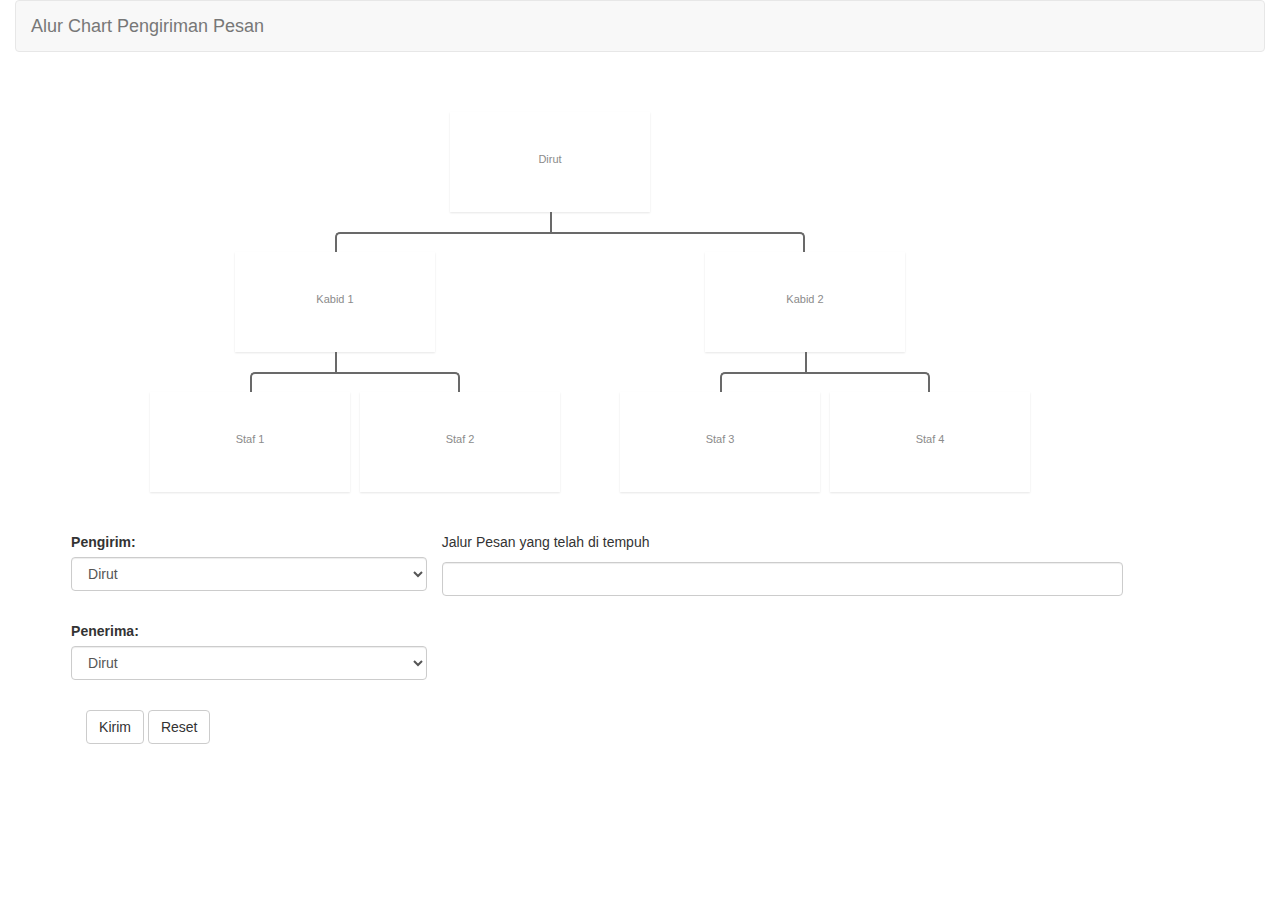
<file: index.html>
<!DOCTYPE html>

<!-- Created by
            ___ ___       __          _____     ____  
  ____  ____/ (_) (_)___  / /_  ____ _/ __(_)___/ / /_ 
 / __ \/ __  / / / / __ \/ __ \/ __ `/ /_/ / __  / __ \
/ /_/ / /_/ / / / / /_/ / / / / /_/ / __/ / /_/ / / / /
\____/\__,_/_/_/_/\____/_/ /_/\__,_/_/ /_/\__,_/_/ /_/ 
                                                        -->
<html lang="en">
  <head>
    <meta charset="utf-8">
    <meta http-equiv="X-UA-Compatible" content="IE=edge">
    <meta name="viewport" content="width=device-width, initial-scale=1">

    <title>Chart Alur Pesan</title>

    <meta name="description" content="Source code generated using layoutit.com">
    <meta name="author" content="LayoutIt!">

    <link href="css/bootstrap.min.css" rel="stylesheet">
    <link href="css/style.css" rel="stylesheet">

  </head>
  <body>
		<div class="container-fluid">
	<div class="row">
		<div class="col-md-12">
			<nav class="navbar navbar-default" role="navigation">
				<div class="navbar-header">
					 
					<button type="button" class="navbar-toggle" data-toggle="collapse" data-target="#bs-example-navbar-collapse-1">
						 <span class="sr-only">Toggle navigation</span><span class="icon-bar"></span><span class="icon-bar"></span><span class="icon-bar"></span>
					</button> <a class="navbar-brand" href="#">Alur Chart Pengiriman Pesan</a>
				</div>
				
				<div class="collapse navbar-collapse" id="bs-example-navbar-collapse-1">
					
					
					
				</div>
				
			</nav>
			<div class="row">
				<div class="container-fluid" style="margin-top:20px">
				
    <div class="row">
        <div class="col-md-12">
            <div class="tree">
                <ul>
                    <li>
                        <a href="#" id="dir">
                            <div class="container-fluid">                               
                                <div class="row" style="margin-top: 35px;">
                                    <i class="fa fa-exclamation-circle fa-2x"></i>
                                </div>
                                <div class="row">
                                    Dirut
                                </div>
                            </div>
                        </a>
						
                        <ul>
                            
							<!-- kkiri -->
							<li>
                                <a href="#" id="kab1">

                                    <div class="container-fluid">
                        
                                        <div class="row" style="margin-top: 35px;">
                                            <i class="fa fa-exclamation-circle fa-2x"></i>
                                        </div>
                                        <div class="row">
                                            Kabid 1
                                        </div>
                                    </div>

                                </a>
								
								
                                <ul>
									
									
									<!-- kiri kanan -->
                                    <li>
                                        <a href="#" id="sta1">

                                            <div class="container-fluid">
                                                
                                                <div class="row" style="margin-top: 35px;">
                                                    <i class="fa fa-exclamation-circle fa-2x"></i>
                                                </div>
                                                <div class="row">
                                                    Staf 1
                                                </div>
                                            </div>

                                        </a>
                                    </li>
                                    
									<!-- kiri kiri -->
									<li>
                                        <a href="#" id="sta2">

                                            <div class="container-fluid">
                                                <div class="row" style="margin-top: 35px;">
                                                    <i class="fa fa-exclamation-circle fa-2x"></i>
                                                </div>
                                                <div class="row">
                                                    Staf 2
                                                </div>
                                            </div>

                                        </a>
                                    </li>
                                </ul>
                            </li>

							<!-- kanan -->
                            <li>
                                <a href="#" id="kab2">

                                    <div class="container-fluid">
                                        <div class="row" style="margin-top: 35px;">
                                            <i class="fa fa-exclamation-circle fa-2x"></i>
                                        </div>
                                        <div class="row">
                                            Kabid 2
                                        </div>
                                    </div>

                                </a>
								
								
                                <ul>
									
									
									<!-- kanan kiri-->
                                    <li>
                                        <a href="#" id="sta3">

                                            <div class="container-fluid">
                                                <div class="row" style="margin-top: 35px;">
                                                    <i class="fa fa-exclamation-circle fa-2x"></i>
                                                </div>
                                                <div class="row">
                                                    Staf 3
                                                </div>
                                            </div>

                                        </a>
                                    </li>
									
                                    <!-- kanan kanan -->
									<li>
                                        <a href="#" id="sta4">

                                            <div class="container-fluid">
                                                
                                                <div class="row" style="margin-top: 35px;">
                                                    <i class="fa fa-exclamation-circle fa-2x"></i>
                                                </div>
                                                <div class="row">
                                                    Staf 4
                                                </div>
                                            </div>

                                        </a>
                                    </li>
                                </ul>
                            </li>
                            
							
                        </ul>
                    </li>
                </ul>
            </div>
        </div>
    </div>
</div>
			</div>
			
			<br/><br/>
			
			<div class="row">
				<div class="col-md-4">
					<form class="form-horizontal" role="form">
						<div class="form-group">
							 
							<label for="inputEmail3" class="col-sm-2 control-label">
								
							</label>
							<div class="col-sm-10">
								 <div class="form-group">
								  <label>Pengirim:</label>
								  <select class="form-control" id="sel1">
									<option>Dirut</option>
									<option>Kabid1</option>
									<option>Kabid2</option>
									<option>Staf1</option>
									<option>Staf2</option>
									<option>Staf3</option>
									<option>Staf4</option>
								  </select>
								</div>
							</div>
						</div>
						<div class="form-group">
							 
							<label for="inputPassword3" class="col-sm-2 control-label">
								
							</label>
							<div class="col-sm-10">
								<div class="form-group">
								  <label>Penerima:</label>
								  <select class="form-control" id="sel2">
									<option>Dirut</option>
									<option>Kabid1</option>
									<option>Kabid2</option>
									<option>Staf1</option>
									<option>Staf2</option>
									<option>Staf3</option>
									<option>Staf4</option>
								  </select>
								</div>
							</div>
						</div>
						
						<div class="form-group">
							<div class="col-sm-offset-2 col-sm-10"> 
								<button type="button" href="#" class="btn btn-default" onclick="klik()">
									Kirim
								</button>
								<button href="index.html" class="btn btn-default">
									Reset
								</button>				
							</div>
						</div>
					</form>
				</div>
				
				<!-- <kanan> -->
				<div class="col-md-8">
				
					<form class="form-horizontal" role="form">
					<p>Jalur Pesan yang telah di tempuh</p>
						<div class="form-group">
							<div class="col-sm-10">
								<input class="form-control" id="txtOutput" value="" />
							</div>
							
						</div>
					</form>
				</div>
			</div>
		</div>
	</div>
</div>

    

    <script src="js/jquery.min.js"></script>
    <script src="js/bootstrap.min.js"></script>
    <script src="js/scripts.js"></script>
  </body>
</html>

<!-- Created by
            ___ ___       __          _____     ____  
  ____  ____/ (_) (_)___  / /_  ____ _/ __(_)___/ / /_ 
 / __ \/ __  / / / / __ \/ __ \/ __ `/ /_/ / __  / __ \
/ /_/ / /_/ / / / / /_/ / / / / /_/ / __/ / /_/ / / / /
\____/\__,_/_/_/_/\____/_/ /_/\__,_/_/ /_/\__,_/_/ /_/ 
                                                        -->
</file>
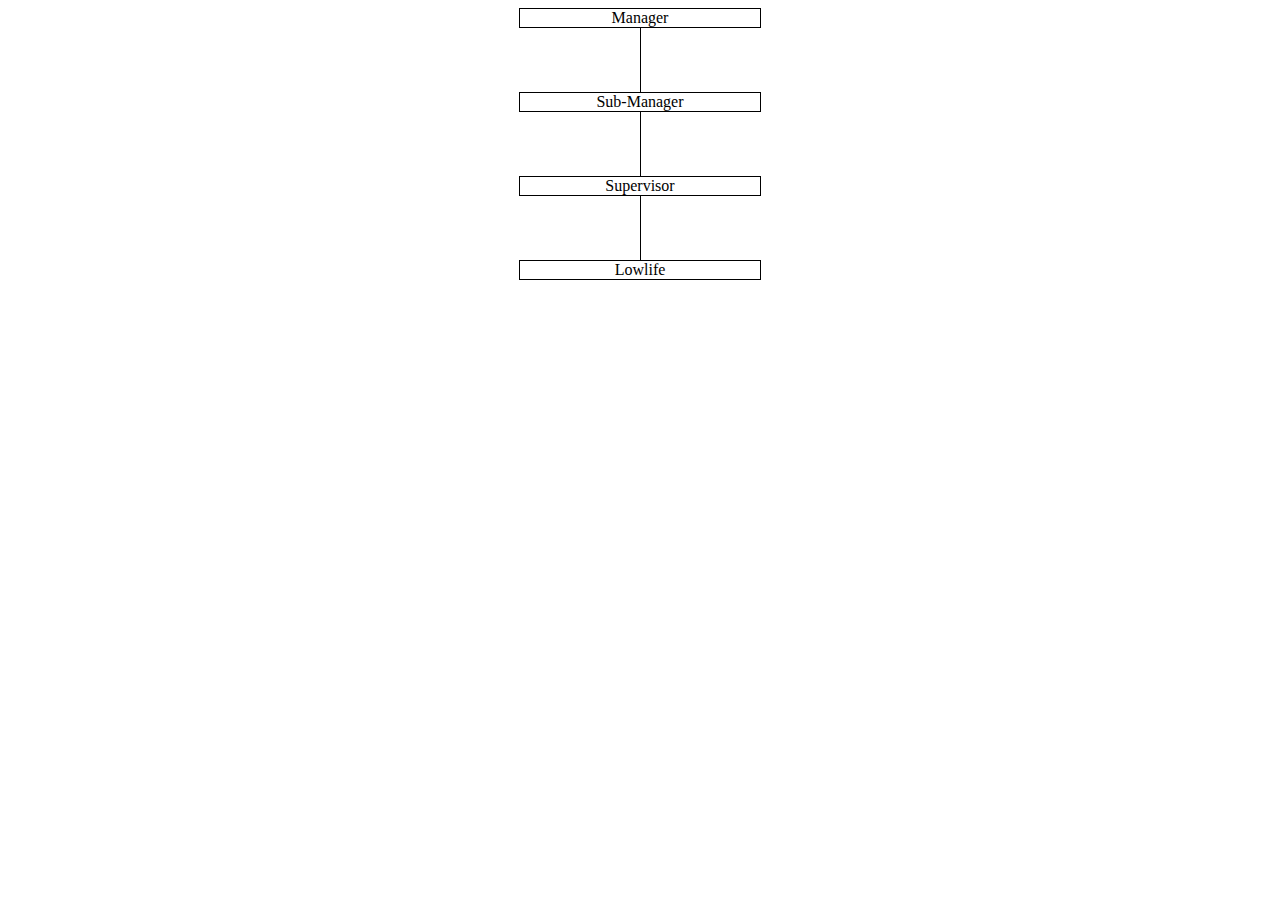
<file: example js to learn/example_cobs.html>
<!DOCTYPE html PUBLIC "-//W3C//DTD XHTML 1.0 Transitional//EN" "[http://www.w3.org/TR/xhtml1/DTD/xhtml1-transitional.dtd](http://www.w3.org/TR/xhtml1/DTD/xhtml1-transitional.dtd)">
<html xmlns="[http://www.w3.org/1999/xhtml](http://www.w3.org/1999/xhtml)">
<head>
<title>Untitled Document</title>
<meta http-equiv="Content-Type" content="text/html; charset=iso-8859-1" />
<style type="text/css">
.jobtitle {
 position:relative;
 width:200px;
 height:40px;
 line-height:40px;
 border:2px solid #000;
 margin-bottom:50px;
 text-align:center;
}
.connector {
 position:absolute;
 left:100px;
 bottom:-52px;
 height:50px;
 border-left:2px solid #000;
}

#OrgChart {
  text-align: center; //Get round IE5 centering bug
}

.job {
  margin-left: auto;
  margin-right: auto;
  border: 1px solid black;
  width: 15em;
}
.line {
  margin-left: auto;
  margin-right: auto;
  border-left: 1px solid black;
  width: 0px;
  height: 4em;
}

</style>
</head>
<body>
<!-- <div class="jobtitle"><div class="connector"></div>Job Title</div>
<div class="jobtitle"><div class="connector"></div>Job Title</div>
<div class="jobtitle"><div class="connector"></div>Job Title</div>
<div class="jobtitle"><div class="connector"></div>Job Title</div>
<div class="jobtitle">Job Title</div> -->
<div id="OrgChart">
 <div class="job">Manager</div>
 <div class="line"></div>
 <div class="job">Sub-Manager</div>
 <div class="line"></div>
 <div class="job">Supervisor</div>
 <div class="line"></div>
 <div class="job">Lowlife</div>
</div>
</body>
</html>
</file>
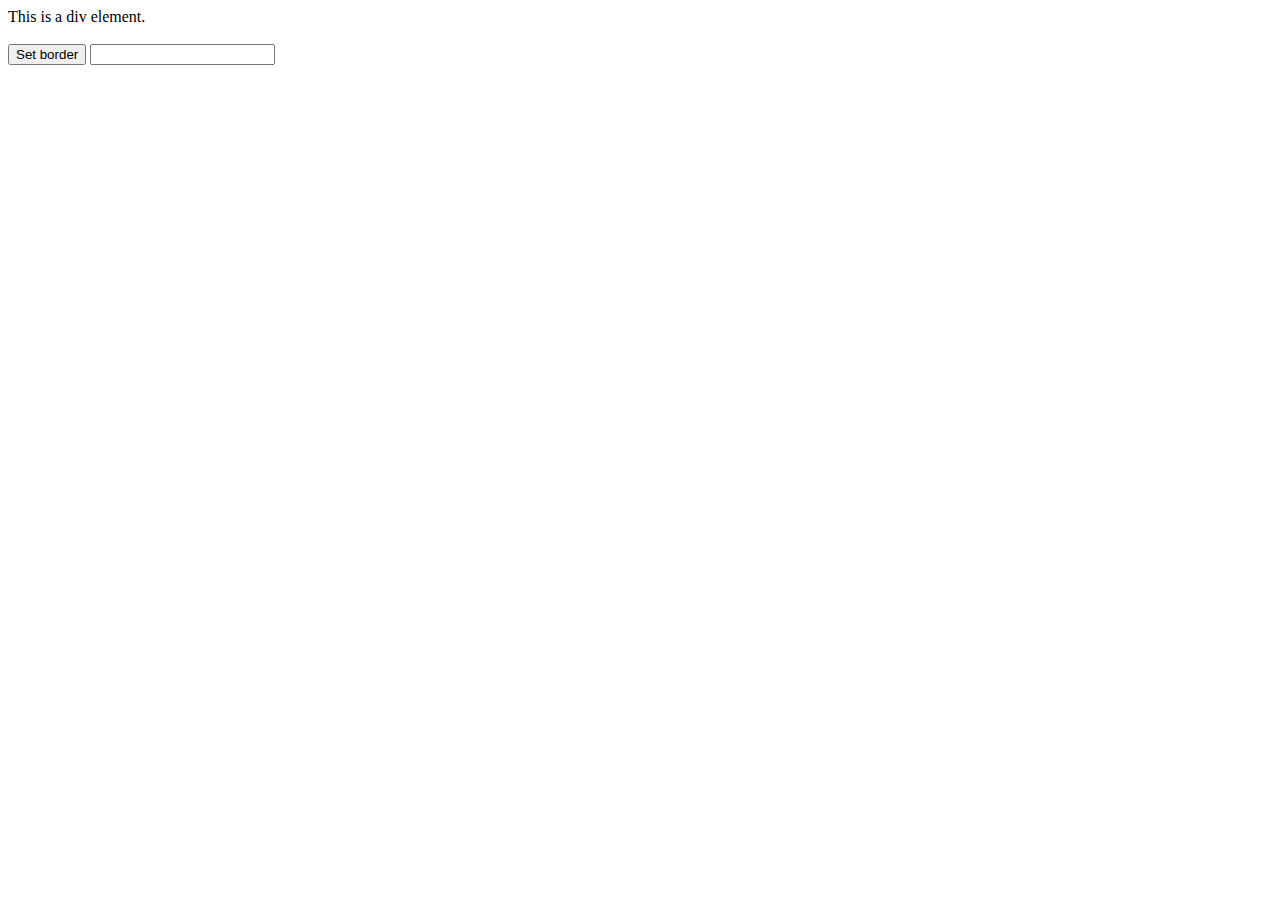
<file: example js to learn/example_simplejs.html>
<!DOCTYPE html>
<html>
<body>

<div id="myDiv">This is a div element.</div>
<br>
<script>
function myFunction() {
var str = "Alkalosis";
    document.getElementById("myDiv").style.background = "#0000FF";
var txtOutput = document.getElementById("txtOutput");
txtOutput.value = "Hi there, " + str +  "!"
}

</script>

<button type="button" onclick="myFunction()">Set border</button>
<input type="textbox" id="txtOutput" >
</body>
</html>
</file>
<file: css/style.css>
# Empty CSS file for your own CSS

/*#region Organizational Chart*/
.tree * {
    margin: 0; padding: 0;
}

.tree ul {
    padding-top: 20px; position: relative;

    -transition: all 0.5s;
    -webkit-transition: all 0.5s;
    -moz-transition: all 0.5s;
}

.tree li {
    float: left; text-align: center;
    list-style-type: none;
    position: relative;
    padding: 20px 5px 0 5px;

    -transition: all 0.5s;
    -webkit-transition: all 0.5s;
    -moz-transition: all 0.5s;
}

/*We will use ::before and ::after to draw the connectors*/

.tree li::before, .tree li::after{
    content: '';
    position: absolute; top: 0; right: 50%;
    border-top: 2px solid #696969;
    width: 50%; height: 20px;
}
.tree li::after{
    right: auto; left: 50%;
    border-left: 2px solid #696969;
}

/*We need to remove left-right connectors from elements without 
any siblings*/
.tree li:only-child::after, .tree li:only-child::before {
    display: none;
}

/*Remove space from the top of single children*/
.tree li:only-child{ padding-top: 0;}

/*Remove left connector from first child and 
right connector from last child*/
.tree li:first-child::before, .tree li:last-child::after{
    border: 0 none;
}
/*Adding back the vertical connector to the last nodes*/
.tree li:last-child::before{
    border-right: 2px solid #696969;
    border-radius: 0 5px 0 0;
    -webkit-border-radius: 0 5px 0 0;
    -moz-border-radius: 0 5px 0 0;
}
.tree li:first-child::after{
    border-radius: 5px 0 0 0;
    -webkit-border-radius: 5px 0 0 0;
    -moz-border-radius: 5px 0 0 0;
}

/*Time to add downward connectors from parents*/
.tree ul ul::before{
    content: '';
    position: absolute; top: 0; left: 50%;
    border-left: 2px solid #696969;
    width: 0; height: 20px;
}

.tree li a{
    height: 100px;
    width: 200px;
    padding: 5px 10px;
    text-decoration: none;
    background-color: white;
    color: #8b8b8b;
    font-family: arial, verdana, tahoma;
    font-size: 11px;
    display: inline-block;  
    box-shadow: 0 1px 2px rgba(0,0,0,0.1);

    -transition: all 0.5s;
    -webkit-transition: all 0.5s;
    -moz-transition: all 0.5s;
}

/*Time for some hover effects*/
/*We will apply the hover effect the the lineage of the element also*/
/* .tree li a:hover, .tree li a:hover+ul li a {
    background: #cbcbcb; color: #000;
} */
/*Connector styles on hover*/
.tree li a:hover+ul li::after, 
.tree li a:hover+ul li::before, 
.tree li a:hover+ul::before, 
.tree li a:hover+ul ul::before{
    border-color:  #94a0b4;
}
/*#endregion*/
</file>
